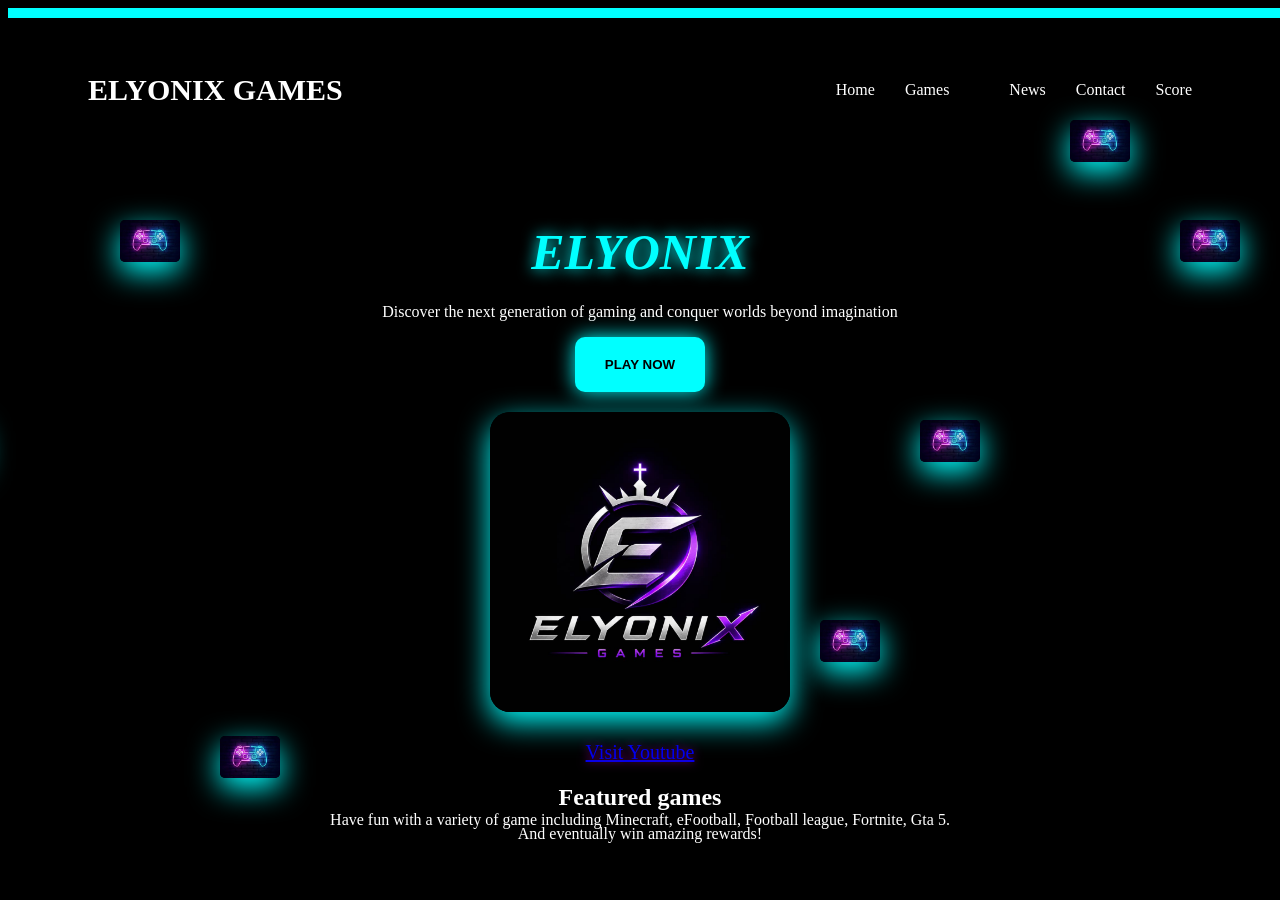
<file: index.html>
<!DOCTYPE html>
<html>
<head>
    <title id="title">ELYONIX</title>
    <style>
        body{
    background-color: black;
    color: white;
}
h1{
    color: cyan;
}
p{
    color: white;
}
button{
    background-color: cyan;
    padding: 20px 30px;
    color: black;
    border: none;
    border-radius: 10px;
    cursor: pointer;
    box-shadow: 0 0 20px cyan;
    font-weight: 600;
}
button:hover{
    background-color: blue;
    color: white;
    font-size: 24px;
}
img{
    width: 300px;
    border-radius: 20px;
    border: 3px solid cyan;
    margin-top: 20px;
    box-shadow: 0 10px 30px rgba(0,0,0,0.5);
    height: auto;
}
.navbar{
    display: flex;
    justify-content: space-between;
    align-items: center;
    padding: 20px 50px;
    margin: 10px 30px;
}
.navbar ul{
    display: flex;
    justify-content: space-between;
    align-items: center;
    gap: 30px;
    list-style: none;
    cursor: pointer;
}
.navbar a{
    text-decoration: none;
    color: white;
}
.navbar a:hover{
    color: cyan;
}
.hero{
    display: flex;
    flex-direction: column;
    align-items: center;
    padding: 20px 50px;
    margin: 10px 30px;
}
.hero h1{
    font-size: 50px;
    text-shadow: 20px;
    text-shadow: 0 0 15px cyan;
}
.navbar h1{
    color: white;
    font-size: 30px;
}
.hero p{
    margin-top: -20px;
}
.hero ul{
    font-family: 'Orbitron', sans-serif;
    margin-left: -200px;
    margin-top: -15px;
}
.hero a{
    font-size: 20px;
    text-shadow: 0 0 10px purple;
    margin-top: 25px;
}
.square{
    width: 1570px;
    height: 10px;
    background-color: cyan;
}
.hero.image{
    width: 300px;
    height: 300px;
    object-fit: cover;
}
.hero img{
    box-shadow: 0 10px 30px cyan;
}
.hero h1{
    font-style: italic;
}
.www{
    
    height: 600px;
    background-size: cover;
    background-position: center;
    transition: background-image 1s ease;

}
.c img{
width: 60px;
height: auto;
border: none;
border-radius: 5px;

}
.c1 img{
position: absolute;
    top: 200px;
    right: 40px;
}
.c2{
    
position: absolute;
    top: 600px;
    right: 400px;
}
.c3{
    position: absolute;
    top: 400px;
    right: 300px;
}
.c4{
    position: absolute;
    top: 100px;
    right: 150px;
}
.c5{
    position: absolute;
    top: 400px;
    right: 1300px;
}
.c6{
    position: absolute;
    top: 200px;
    right: 1100px;
}
.c7{
    position: absolute;
    top: 800px;
    right: 1500px;
}
.c8{
    position: absolute;
    right: 1000px;
}
@media (max-width: 600px){
    body{
        overflow-x: hidden;
    }
    .navbar{
        flex-wrap: wrap;
        gap: 10px;
    }
    .hero{
        grid-template-columns: 1fr;
    }
    img{
       width: 400px;
       height: auto;
    }
    button{
        padding: 20px 30px;
    }
    .square{
        max-width: 1000px;
        height: auto;
    }
}
.logo img{
    width: 300px;
    height: 300px;
    border: black;
}
    </style> 
</head>
<body>
    <section class="www">
    <div class="hero-content">
        <div class="square"></div>    
<div class="navbar">    
    <h1 id="title">ELYONIX GAMES</h1>
    <ul>
        <li><a href="index.html">Home</a></li>
        <li><a href="Games.html">Games</li>
        <li><a href="News.html">News</a></li>
        <li><a href="Contact.html">Contact</a></li>
        <li><a href="indent.html">Score</a></li>
    </ul>
</div>  
<div class="hero">  
    <h1>ELYONIX</h1>
    <p>Discover the next generation of gaming and conquer worlds
        beyond imagination
    </p>
    <button id="button">PLAY NOW</button>  
    <div class="logo">
        <img src="logo.jpeg" alt="Gaming setup">
    </div>  
    
<div class="c">
    <div class="c1">
    <img src="gaming.jpeg" alt="Gaming setup">
    </div>
    <div class="c2">
    <img src="gaming.jpeg" alt="Gaming setup">
    </div>
    <div class="c3">
    <img src="gaming.jpeg" alt="Gaming setup">
    </div>
    <div class="c4">
    <img src="gaming.jpeg" alt="Gaming setup">
    </div>
    <div class="c5">
    <img src="gaming.jpeg" alt="Gaming setup">
    </div>
    <div class="c6">
    <img src="gaming.jpeg" alt="Gaming setup">
    </div>
    <div class="c7">
    <img src="gaming.jpeg" alt="Gaming setup">
    </div>
    <div class="c8">
    <img src="gaming.jpeg" alt="Gaming setup">
    </div>
 
    
</div>
    <a href="https://www.youtube.com">
        Visit Youtube
    </a>
    <h2>Featured games</h2>
    <p>Have fun with a variety of game including Minecraft, eFootball, Football league, Fortnite, Gta 5. </p>
    <p>And eventually win amazing rewards!</p>
</div>  


    </div>
</section>  
<script>
    const hero = document.querySelector(".www");

const images = [
    "gaming.jpeg",
    "gaming.jpg.jpeg",
    "m.jpeg",
    "GTA V.jpeg",
    "FORTNITE.jpeg",
    "FL.jpeg"
];

let current = 0;

setInterval(() => {
    current = (current + 1) % images.length;
    hero.style.backgroundImage = `url(${images[current]})`;
}, 4000);
const button = document.getElementById("button");

function enterGame() {
    window.location.href = "Games.html";
}

button.addEventListener("click", enterGame);

document.addEventListener("keydown", function(event) {
    if (event.key === "Enter") {
        enterGame();
    }
});
</script>
</body>    
</html>
</file>
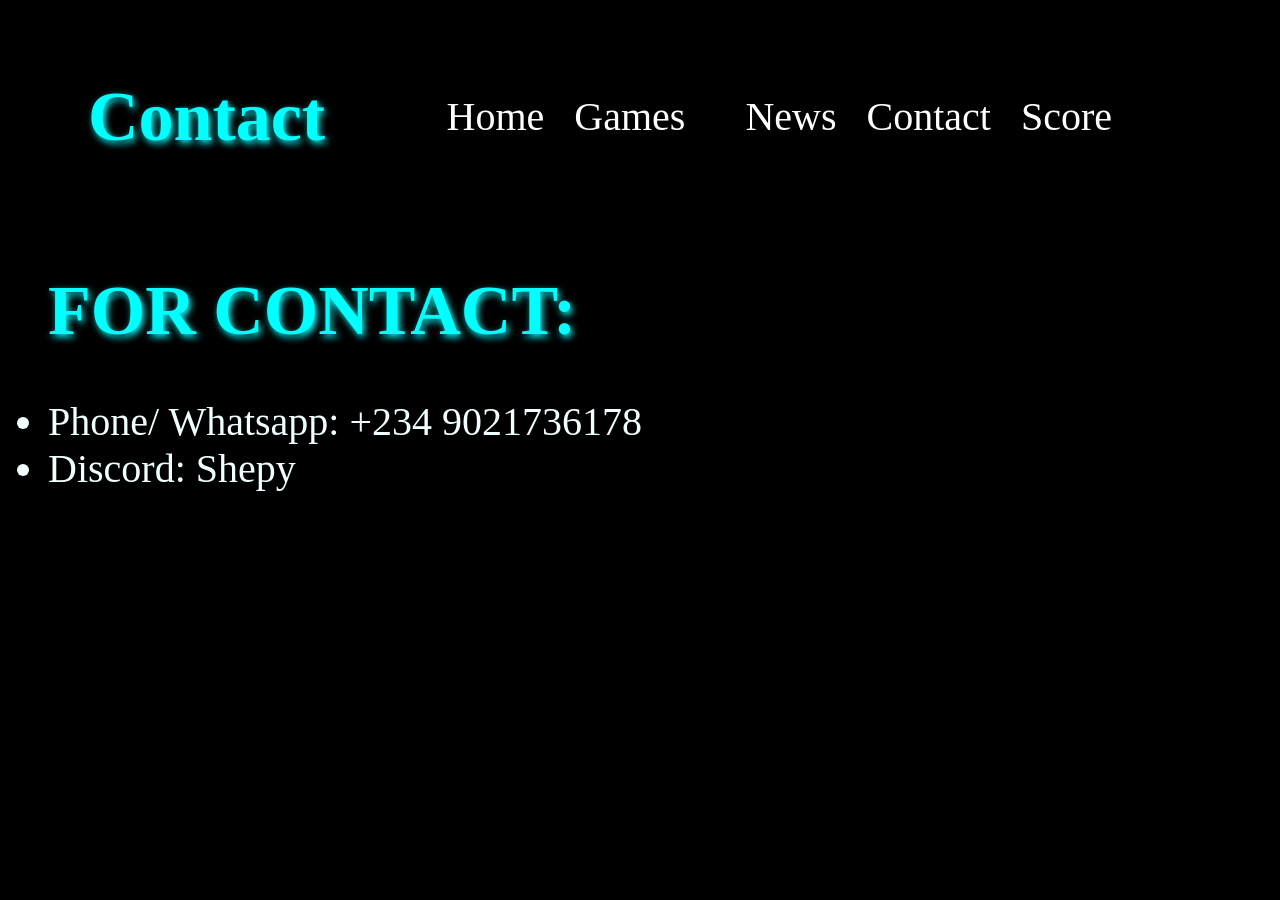
<file: Contact.html>
<!DOCTYPE html>
<html>
    <head>
        <title>Contact</title>
         <link rel="stylesheet" href="contact.css"> 
        <body>
            
            
            <div class="navbar">
                <h1>Contact</h1>
                 <ul>
        <li><a href="index.html">Home</a></li>
        <li><a href="Playable.html">Games</li>
        <li><a href="News.html">News</a></li>
        <li><a href="Contact.html">Contact</a></li>
        <li><a href="indent.html">Score</a></li>
    </ul>
    </div>
    <div class="hero">
    <ul>            
        <h1>FOR CONTACT:</h1>
        <li>Phone/ Whatsapp: +234 9021736178</li>
                <li>Discord: Shepy</li>
            </ul>
            </div>
        </body>
        
    </head>
</html>
</file>
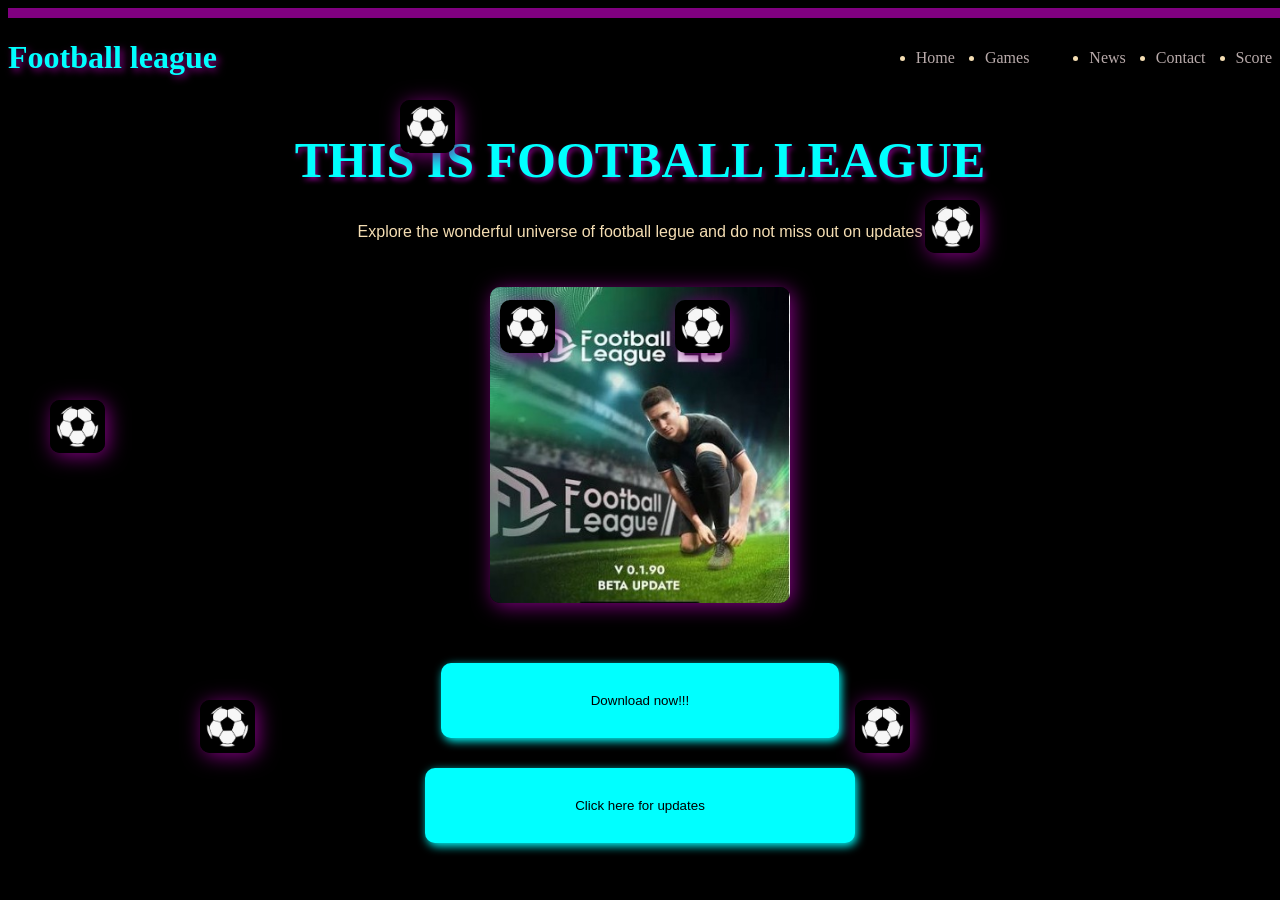
<file: FL.html>
<!DOCTYPE html>
<html>
    <head>
        <title>FOOTBALL LEAGUE for Elyonix</title>
         <link rel="stylesheet" href="GTA.css"> 
    </head>
    <body>
        <div class="square"></div>
        <div class="navbar">
            <h1>Football league</h1>
     <ul>
        <li><a href="index.html">Home</a></li>
        <li><a href="Playable.html">Games</li>
        <li><a href="News.html">News</a></li>
        <li><a href="Contact.html">Contact</a></li>
        <li><a href="indent.html">Score</a></li>
    </ul>
    </div>
        <div class="hero">
    
        <h1>THIS IS FOOTBALL LEAGUE</h1>
        <p>Explore the wonderful universe of football legue and do not miss out on updates</p>
        <img src="FL.jpeg" alt="football league">
        <div class="pic">
        <img src="FF.jpeg" class="img1">
        <img src="FF.jpeg" class="img2">
        <img src="FF.jpeg" class="img3">
        <img src="FF.jpeg" class="img4">
        <img src="FF.jpeg" class="img5">
        <img src="FF.jpeg" class="img6">
        <img src="FF.jpeg" class="img7">
        <img src="FF.jpeg" class="img8">
        </div>
        <button id="Download">Download now!!!</button>
        <button id="Updates">Click here for updates</button> 
        </div> 
        <script>
            const Download = document.getElementById("Download")
Download.addEventListener("click", function (){
    Download.textContent = "Loading...";
    setTimeout(function (){
        window.location.href = "https://play.google.com/store/apps/details?id=com.football.soccer.league";
    }, 2000);
});
        </script>     
    </body>
</html>
</file>
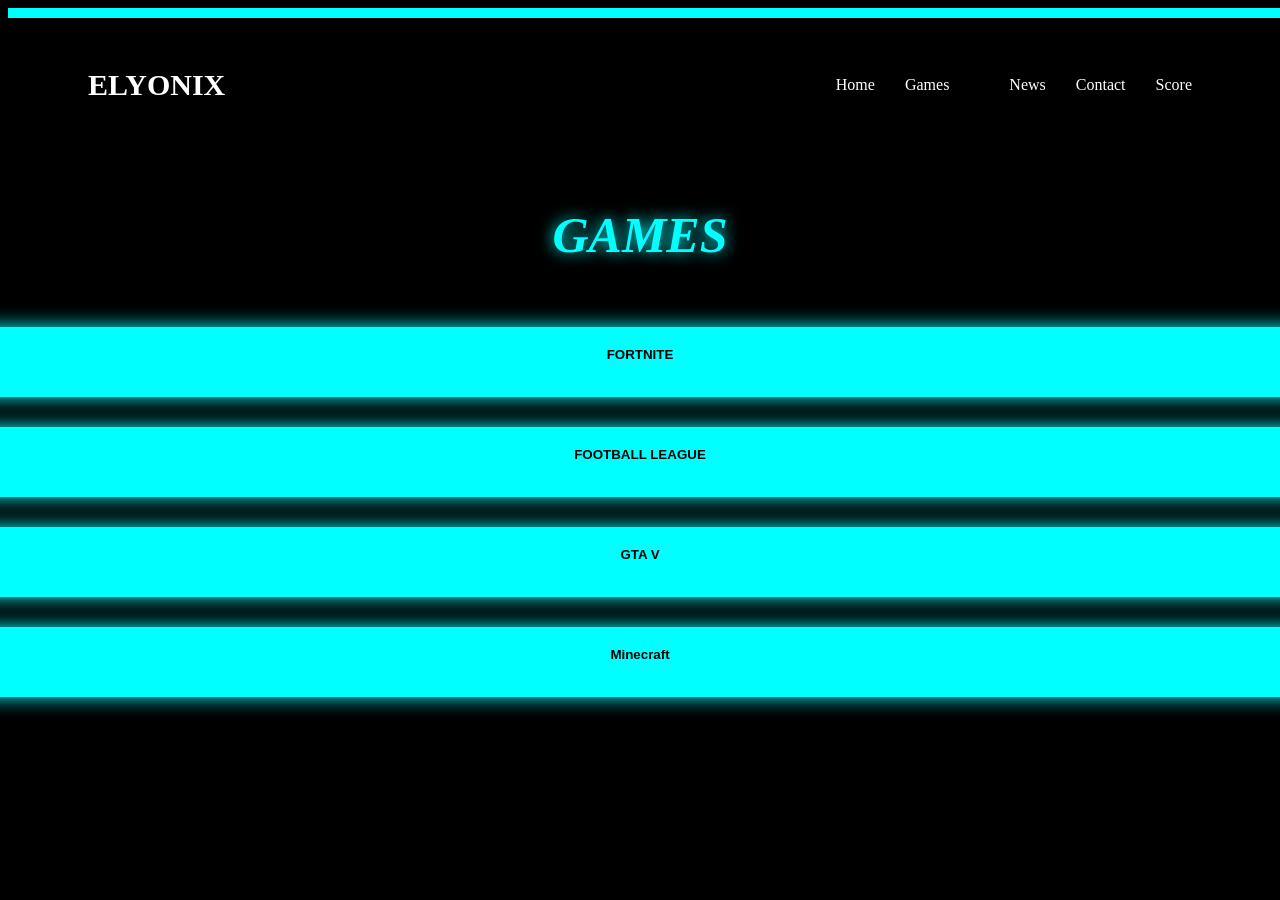
<file: Games.html>
<!DOCTYPE html>
<html>
    <head>
        <title>ELYONIX GAMES</title>
        <link rel="stylesheet" href="style.css"> 
        <style>
            button{
    padding: 20px 30px;
    color: black;
    border: none;
    border-radius: 10px;
    cursor: pointer;
    box-shadow: 0 0 20px cyan;
    font-weight: 600;
    display: flex;
    flex-direction: column;
    width: 1400px;
    height: 70px;
    align-items: center;
    justify-content: space-between;
    background-color: cyan;
    
            }
            
            .www{
                display: flex;
                gap: 30px;
                flex-direction: column;
align-items: center;
    justify-content: space-between;
            }
            .www a{
                text-decoration-line: none;
                color: black;
            }
        </style>
    </head>
        <body>
            
            <div class="square"></div>
             
                <div class="navbar">
                    <h1>ELYONIX</h1>
                    <ul>
        <li><a href="index.html">Home</a></li>
        <li><a href="Playable.html">Games</li>
        <li><a href="News.html">News</a></li>
        <li><a href="Contact.html">Contact</a></li>
        <li><a href="indent.html">Score</a></li>
    </ul>
    </div>
            <div class="hero">
            <h1>GAMES</h1>            
            </div>
            <div class="www">
            <button id="button"><a href="Gameverse Fortnite.html">FORTNITE</a></button>
            <button id="FL"><a href="FL.html">FOOTBALL LEAGUE</a></button>      
            <button id="GTA V"><a href="GTA.html">GTA V</a></button>            
            <button id="MINECRAFT"><a href="MINECRAFT.html">Minecraft</a></button>
            </div>
            <script src="fortnite.js"></script>
        </body>
</html>
</file>
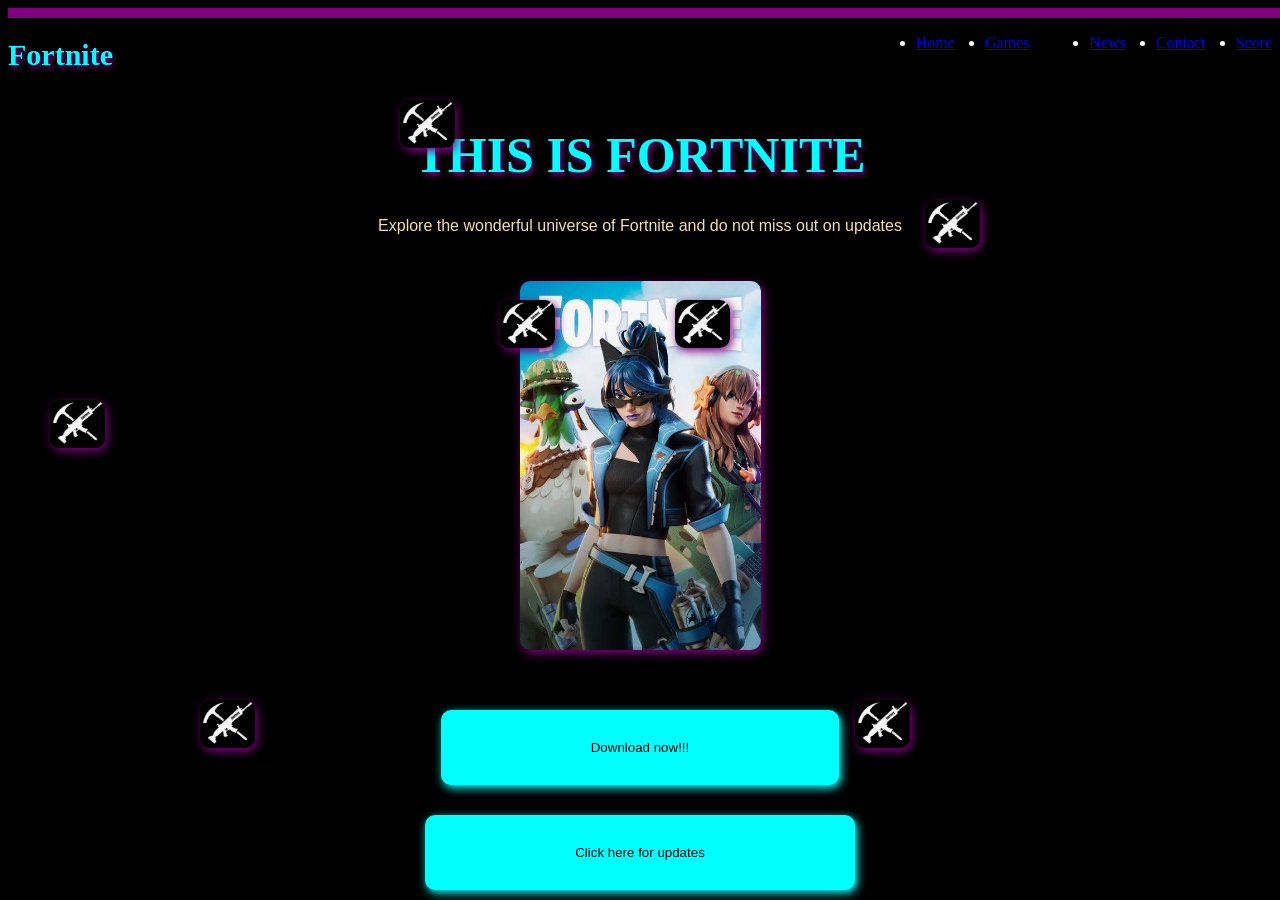
<file: Gameverse Fortnite.html>
<!DOCTYPE html>
<html>
    <head>
        <title>Fortnite for Elyonix</title>
         <link rel="stylesheet" href="style_fortnite.css"> 
    </head>
    <body>
        <div class="square"></div>
        <div class="navbar">
            <h1>Fortnite</h1>
         <ul>
            
        <li><a href="index.html">Home</a></li>
        <li><a href="Playable.html">Games</li>
        <li><a href="News.html">News</a></li>
        <li><a href="Contact.html">Contact</a></li>
        <li><a href="indent.html">Score</a></li>
    </ul>
    </div>
        <div class="hero">
    
        <h1>THIS IS FORTNITE</h1>
        <p>Explore the wonderful universe of Fortnite and do not miss out on updates</p>
        <img src="FORTNITE.jpeg" alt="Fortinte picture">
        <div class="pic">
        <img src="axe.jpeg" class="img1">
        <img src="axe.jpeg" class="img2">
        <img src="axe.jpeg" class="img3">
        <img src="axe.jpeg" class="img4">
        <img src="axe.jpeg" class="img5">
        <img src="axe.jpeg" class="img6">
        <img src="axe.jpeg" class="img7">
        <img src="axe.jpeg" class="img8">
        </div>
        <button id="Download">Download now!!!</button>
        <button id="Updates">Click here for updates</button> 
        </div>      
        <script>
            const Download = document.getElementById("Download")
Download.addEventListener("click", function (){
    Download.textContent = "Loading...";
    setTimeout(function (){
        window.location.href = "https://share.google/nLLUEzrDMCJYFqWvH";
    }, 2000);
});
        </script>
    </body>
</html>
</file>
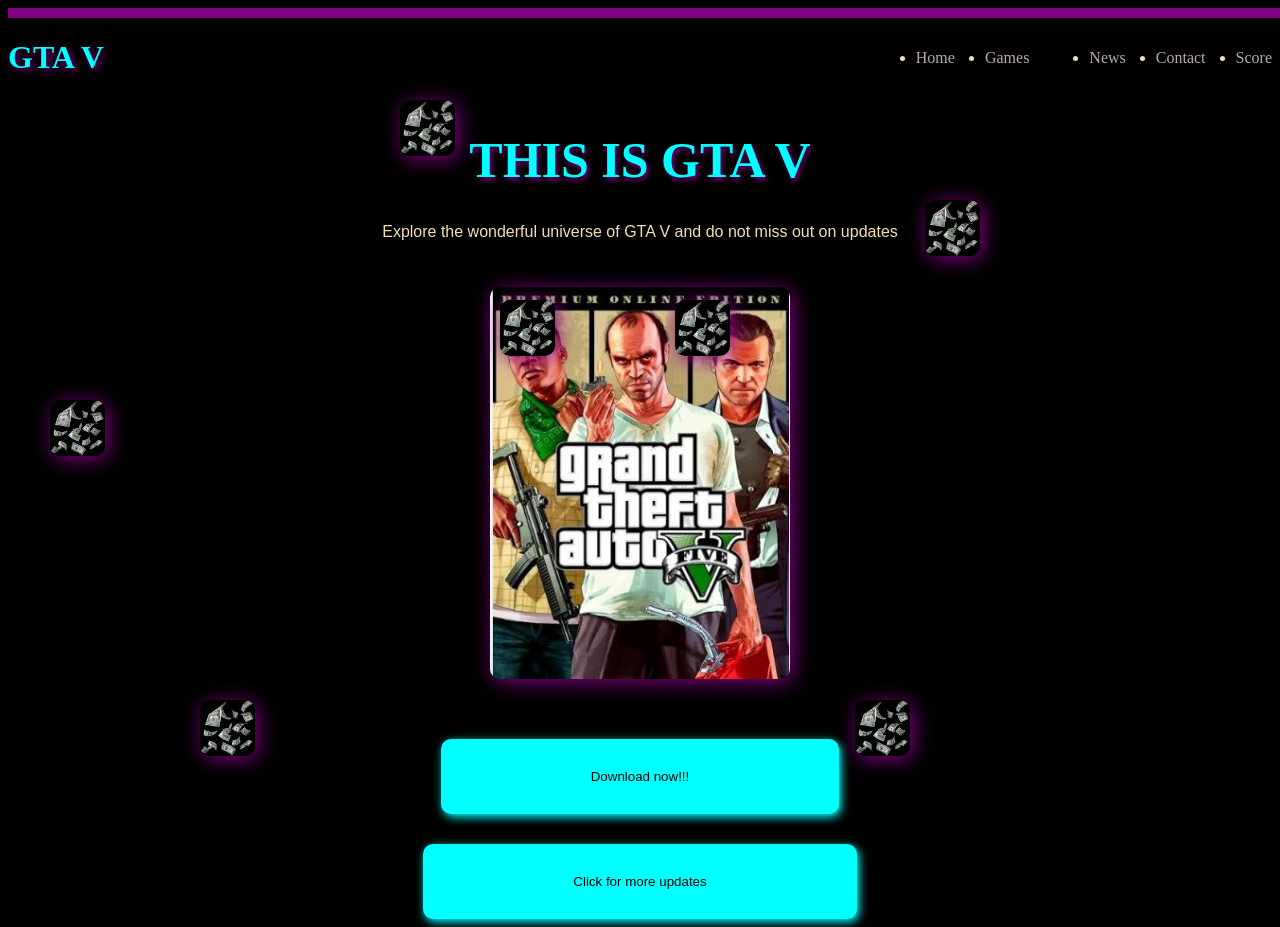
<file: GTA.html>
<!DOCTYPE html>
<html>
    <head>
        <title>GTA V for Elyonix</title>
         <link rel="stylesheet" href="GTA.css"> 
    </head>
    <body>
        <div class="square"></div>
        <div class="navbar">
            <h1>GTA V</h1>
               <ul>
        <li><a href="index.html">Home</a></li>
        <li><a href="Playable.html">Games</li>
        <li><a href="News.html">News</a></li>
        <li><a href="Contact.html">Contact</a></li>
        <li><a href="indent.html">Score</a></li>
    </ul>
    </div>
        <div class="hero">
    
        <h1>THIS IS GTA V</h1>
        <p>Explore the wonderful universe of GTA V and do not miss out on updates</p>
        <img src="GTA V.jpeg" alt="GTA V picture">
        <div class="pic">
        <img src="money.jpeg" class="img1">
        <img src="money.jpeg" class="img2">
        <img src="money.jpeg" class="img3">
        <img src="money.jpeg" class="img4">
        <img src="money.jpeg" class="img5">
        <img src="money.jpeg" class="img6">
        <img src="money.jpeg" class="img7">
        <img src="money.jpeg" class="img8">
        </div>
        <button id="Download">Download now!!!</button>
        <button id="Updates">Click for more updates</button> 
        </div>      
        <script>
            const Download = document.getElementById("Download")
Download.addEventListener("click", function (){
    Download.textContent = "Loading...";
    setTimeout(function (){
        window.location.href = "https://grand-theft-auto-5-theme.en.softonic.com/download";
    }, 2000);
});

        </script>
    </body>
</html>
</file>
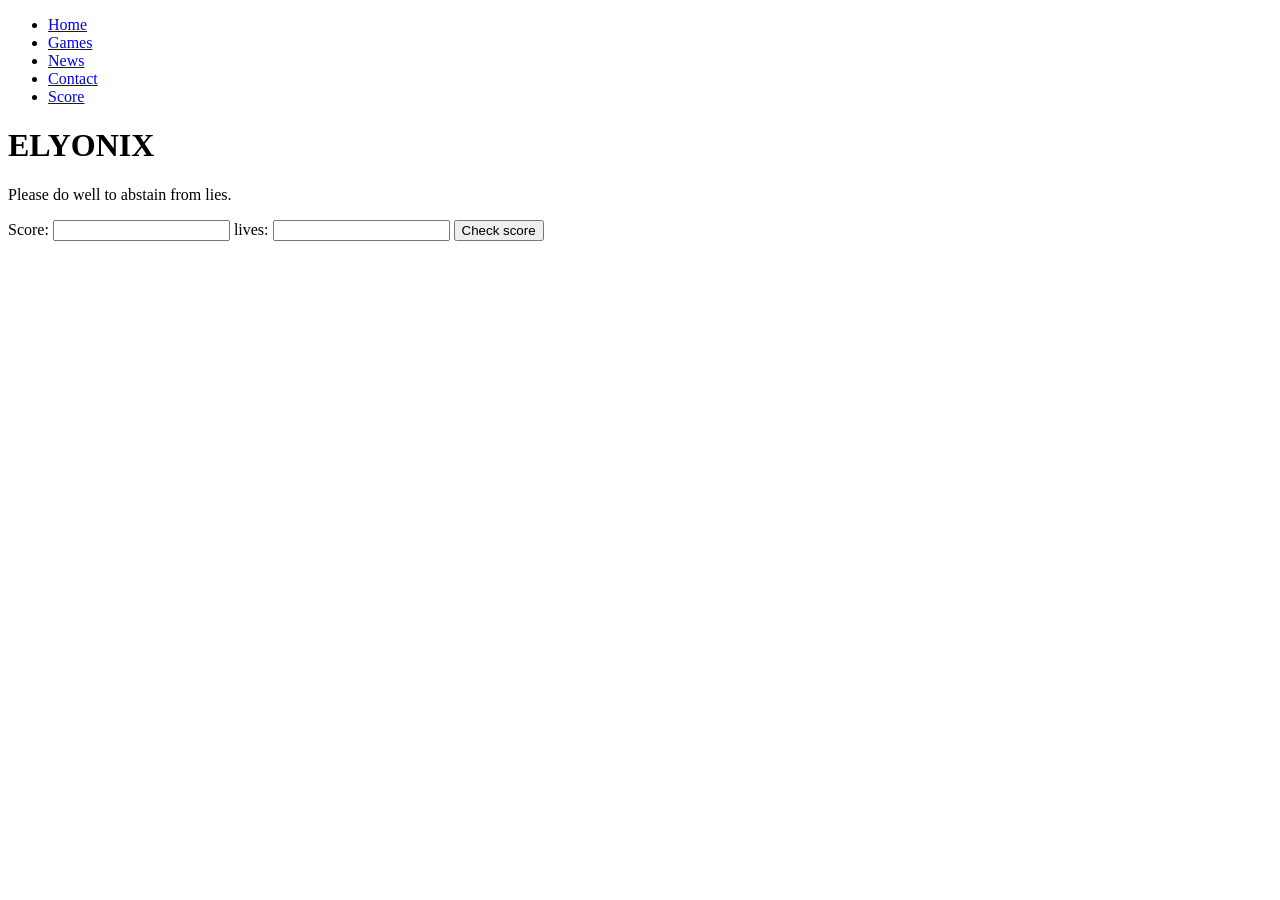
<file: indent.html>
<!DOCTYPE html>
<html>
    <head>
        <Title>ELYONIX score checker</Title>
        <style>
            .navbar{
    display: flex;
    justify-content: space-between;
    align-items: center;
    padding: 20px 50px;
    margin: 10px 30px;
}
.navbar ul{
    display: flex;
    justify-content: space-between;
    align-items: center;
    padding: 20px 50px;
    margin: 10px 30px;
    gap: 30px;
}
.navbar a{
    text-decoration: none;
}
        </style>
    </head>    
    <body>
         <ul>
        <li><a href="index.html">Home</a></li>
        <li><a href="Playable.html">Games</li>
        <li><a href="News.html">News</a></li>
        <li><a href="Contact.html">Contact</a></li>
        <li><a href="indent.html">Score</a></li>
    </ul>
       <h1>ELYONIX</h1>
       <p>Please do well to abstain from lies.</p>
       <label>Score:</label>
       <input type="number" id="score">
       <label>lives:</label>
       <input type="number" id="lives">
       <button id="checkButton">Check score</button>
       <p id="result"></p>
       <script>
        let button = document.getElementById("checkButton");
        button.addEventListener("click", function() {
let score = document.getElementById("score").value;
let lives = document.getElementById("lives").value;
if (score >= 10 && lives > 0) {
         document.getElementById("result").textContent = "Champion";
} else if (score >= 5) {
        
} else {
         

}
        });
       </script>
    </body>     
</html>
</file>
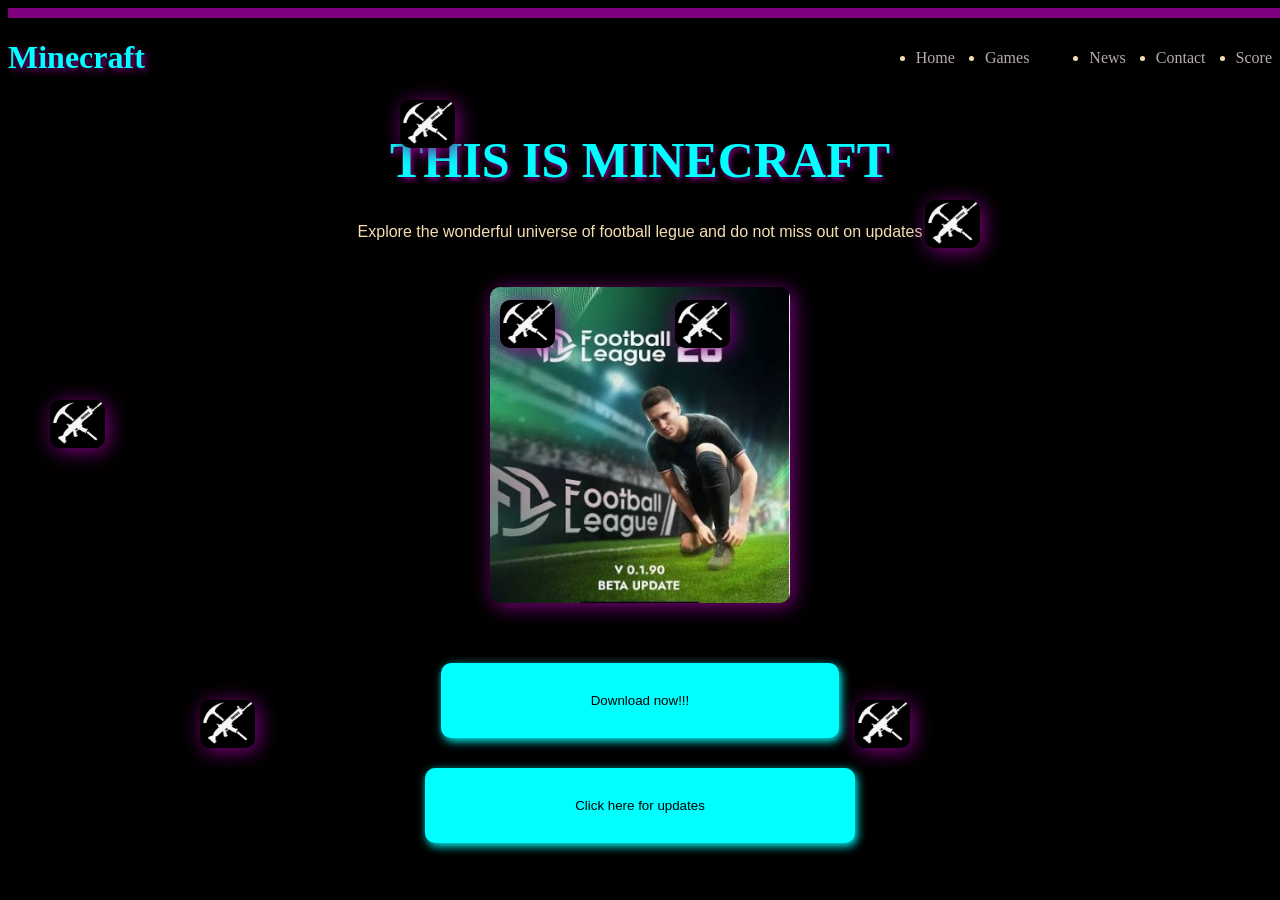
<file: MINECRAFT.html>
<!DOCTYPE html>
<html>
    <head>
        <title>MINECRAFT for Elyonix</title>
         <link rel="stylesheet" href="GTA.css"> 
    </head>
    <body>
        <div class="square"></div>
        <div class="navbar">
            <h1>Minecraft</h1>
     <ul>
        <li><a href="index.html">Home</a></li>
        <li><a href="Playable.html">Games</li>
        <li><a href="News.html">News</a></li>
        <li><a href="Contact.html">Contact</a></li>
        <li><a href="indent.html">Score</a></li>
    </ul>
    </div>
        <div class="hero">
    
        <h1>THIS IS MINECRAFT</h1>
        <p>Explore the wonderful universe of football legue and do not miss out on updates</p>
        <img src="FL.jpeg" alt="football league">
        <div class="pic">
        <img src="axe.jpeg" class="img1">
        <img src="axe.jpeg" class="img2">
        <img src="axe.jpeg" class="img3">
        <img src="axe.jpeg" class="img4">
        <img src="axe.jpeg" class="img5">
        <img src="axe.jpeg" class="img6">
        <img src="axe.jpeg" class="img7">
        <img src="axe.jpeg" class="img8">
        </div>
        <button id="Download">Download now!!!</button>
        <button id="Updates">Click here for updates</button> 
        </div> 
        <script>
            const Download = document.getElementById("Download")
Download.addEventListener("click", function (){
    Download.textContent = "Loading...";
    setTimeout(function (){
        window.location.href = "https://play.google.com/store/apps/details?id=com.football.soccer.league";
    }, 2000);
});
        </script>     
    </body>
</html>
</file>
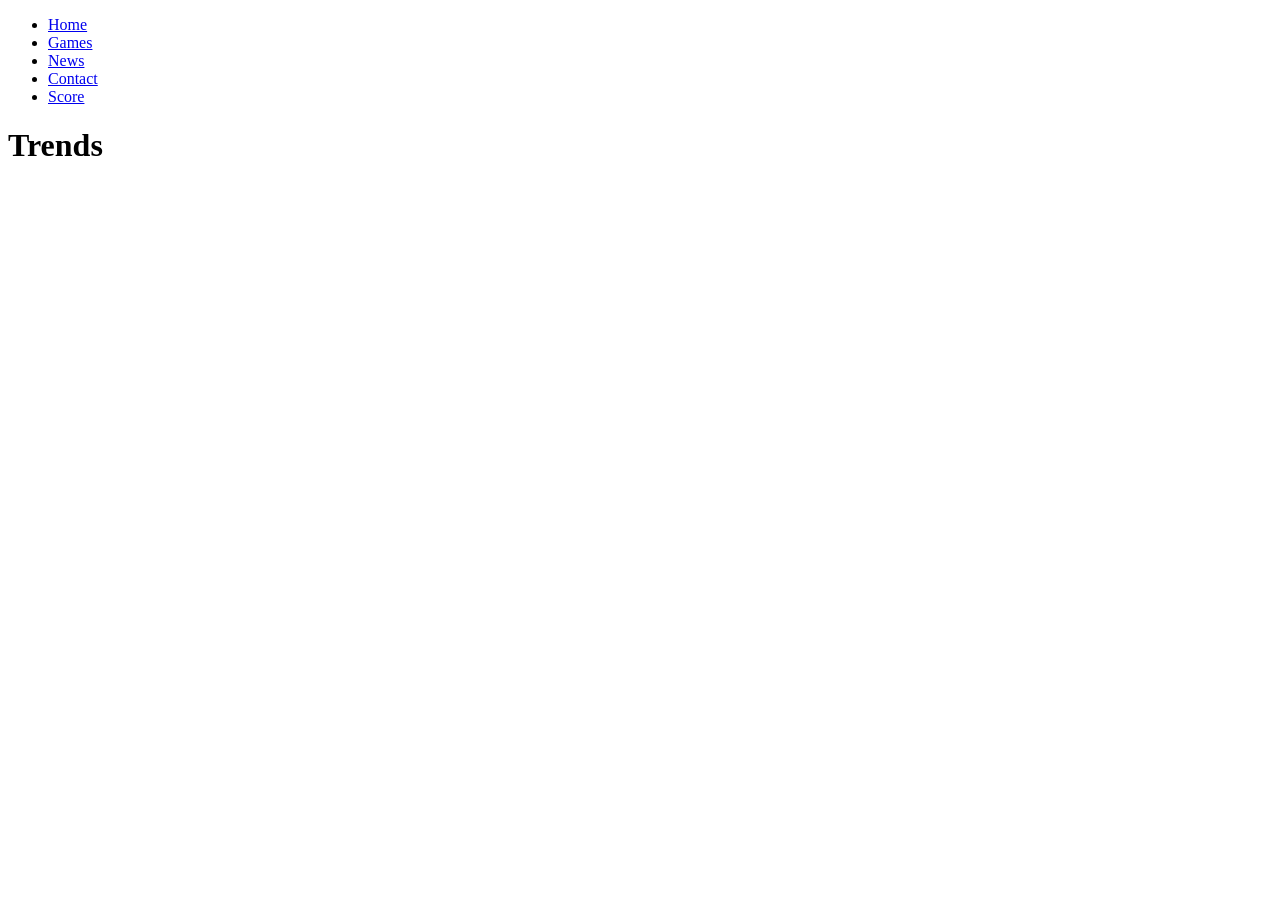
<file: News.html>
<!DOCTYPE html>
<html>
    <head>
        <title>News</title>
    </head>
    <body>
         <ul>
        <li><a href="index.html">Home</a></li>
        <li><a href="Playable.html">Games</li>
        <li><a href="News.html">News</a></li>
        <li><a href="Contact.html">Contact</a></li>
        <li><a href="indent.html">Score</a></li>
    </ul>
        <h1>Trends</h1>
    </body>
</html>
</file>
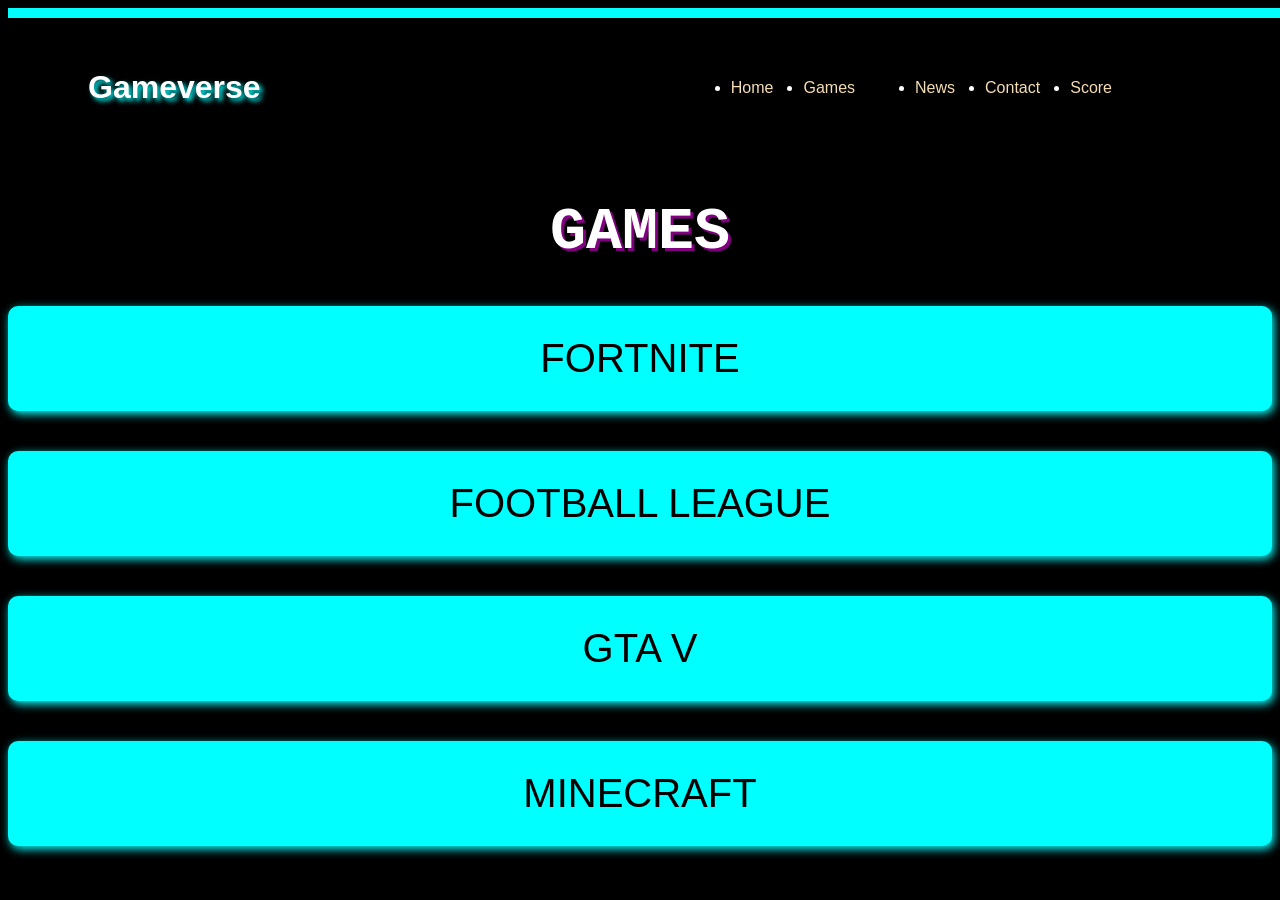
<file: Playable.html>
<!DOCTYPE html>
<html>
    <head>
        <title>GAMEVERSE GAMES</title>
        <link rel="stylesheet" href="play.css"> 
    </head>
        <body>
            
            <div class="square"></div>
             
                <div class="navbar">
                    <h1>Gameverse</h1>
                    <ul>
        <li><a href="index.html">Home</a></li>
        <li><a href="Playable.html">Games</li>
        <li><a href="News.html">News</a></li>
        <li><a href="Contact.html">Contact</a></li>
        <li><a href="indent.html">Score</a></li>
    </ul>
    </div>
            <div class="hero">
            <h1>GAMES</h1>
            <button id="button">FORTNITE</button>
            
            </div>
            <div class="fl">
            <button id="FL">FOOTBALL LEAGUE</button>
            </div>
            <div class="GTAV">
            <button id="GTA V">GTA V</button>
            </div>
            <div class="MINECRAFT">
            <button id="MINECRAFT">MINECRAFT</button>
            </div>
            <script src="fortnite.js"></script>
        </body>
</html>
</file>
<file: contact.css>
.hero{
    background-color: black;
    color: azure;
}
ul{
    font-size: 40px;
}
h1{
    font-size: 70px;
    color: cyan;
    text-shadow: 2px 3px 7px cyan;
}
body{
    background-color: black;
}
.navbar{
    display: flex;
    justify-content: space-between;
    align-items: center;
    padding: 20px 50px;
    margin: 10px 30px;
}
.navbar ul{
    display: flex;
    justify-content: space-between;
    align-items: center;
    padding: 20px 50px;
    margin: 10px 30px;
    gap: 30px;
}
.navbar a{
    text-decoration: none;
    color: white;
}
@media (max-width: 600px){
    body{
        overflow-x: hidden;
    }
    .navbar{
        flex-wrap: wrap;
        gap: 10px;
    }
    .hero{
        grid-template-columns: 1fr;
    }
    img{
        max-width: 100%;
        height: auto;
    }
    button{
        max-width: 90%;
    }
    .square{
        max-width: 80%;
        height: auto;
    }
}
</file>
<file: GTA.css>
body{
     background-color: black;
     color: wheat;

}
h1{
    color: cyan;
    font-size: 50px;
    font-weight: bolder;
    text-shadow: 2px 3px 5px purple;
    
}
img{
    border-radius: 10px;
    box-shadow: 3px 3px 20px purple;
    width: 300px;
    height: auto;
}
button{
    color: black;
    background-color: cyan;
    cursor: pointer;
    padding: 30px 150px;
    border: none;
    border-radius: 10px;
    box-shadow: 2px 3px 10px cyan;
}
button:hover{
    background-color: blue;
    size: 30px;
    padding: 35px 175px;
    border: none;
    border-radius: 10px;
    box-shadow: 2px 3px 10px cyan;
}
.square{
    width: 1580px;
    height: 10px;
    background-color: purple;
}    
p{
    font-size: 20px 10px;
    font-family: "Montserrat", sans-serif;
    margin-top: -30px;
}
h2{
    color: white;
    font-size: 30px;
}
.hero{
    display: flex;
    justify-content: space-between;
    align-items: center;
    flex-direction: column;
    gap: 30px;
}
.navbar{
    display: flex;
    justify-content: space-between;
    align-items: center;
    flex-direction: row;
    gap: 30px;
}
.navbar ul{
     display: flex;
    justify-content: space-between;
    align-items: center;
    flex-direction: row;
    gap: 30px;
    text-decoration: none;
}
.navbar a{
    text-decoration: none;
    color: rgb(184, 170, 170);
}
.navbar h1{
    font-family: cursive;
    font-size: 32px;
    text-shadow: 3px 3px 7px purple;
}
.pic{
    box-shadow: 0px 0px 20px cyan;
}
.pic img{
    width: 55px;
    height: auto;
}
.img1{
    position: absolute;
    top: 300px;
    left: 500px;
}
.img2{
    position: absolute;
    top: 100px;
    left: 400px;
}
.img3{
    position: absolute;
    top: 700px;
    left: 200px;
}
.img4{
    position: absolute;
    top: 600px;
    left: 1400px;
}
.img5{
    position: absolute;
    top: 400px;
    left: 50px;
}
.img6{
    position: absolute;
    top: 200px;
    right: 300px;
}
.img7{
    position: absolute;
    top: 300px;
    right: 550px;
}
.img8{
    position: absolute;
    top: 700px;
    right: 370px;
}
@media (max-width: 600px){
    body{
        overflow-x: hidden;
    }
    .navbar{
        flex-wrap: wrap;
        gap: 10px;
    }
    .hero{
        grid-template-columns: 1fr;
    }
    img{
        max-width: 100%;
        height: auto;
    }
    button{
        max-width: 90%;
    }
    .square{
        max-width: 80%;
        height: auto;
    }
}
</file>
<file: style.css>
body{
    background-color: black;
    color: white;
}
h1{
    color: cyan;
}
p{
    color: white;
}

button:hover{
    background-color: blue;
    color: white;
    width: 1450px;
    height: 75px;
}
img{
    width: 300px;
    border-radius: 20px;
    border: 3px solid cyan;
    margin-top: 20px;
    box-shadow: 0 10px 30px rgba(0,0,0,0.5);
    height: auto;
}
.navbar{
    display: flex;
    justify-content: space-between;
    align-items: center;
    padding: 20px 50px;
    margin: 10px 30px;
}
.navbar ul{
    display: flex;
    justify-content: space-between;
    align-items: center;
    gap: 30px;
    list-style: none;
    cursor: pointer;
}
.navbar a{
    text-decoration: none;
    color: white;
}
.navbar a:hover{
    color: cyan;
}
.hero{
    display: flex;
    flex-direction: column;
    align-items: center;
    padding: 20px 50px;
    margin: 10px 30px;
}
.hero h1{
    font-size: 50px;
    text-shadow: 20px;
    text-shadow: 0 0 15px cyan;
}
.navbar h1{
    color: white;
    font-size: 30px;
}
.hero p{
    margin-top: -20px;
}
.hero ul{
    font-family: 'Orbitron', sans-serif;
    margin-left: -200px;
    margin-top: -15px;
}
.hero a{
    font-size: 20px;
    text-shadow: 0 0 10px purple;
    margin-top: 25px;
}
.square{
    width: 1570px;
    height: 10px;
    background-color: cyan;
}
.hero.image{
    width: 300px;
    height: 300px;
    object-fit: cover;
}
.hero img{
    box-shadow: 0 10px 30px cyan;
}
.hero h1{
    font-style: italic;
}
.c img{
width: 60px;
height: auto;
border: none;
border-radius: 5px;

}
.c1 img{
position: absolute;
    top: 200px;
    right: 40px;
}
.c2{
    
position: absolute;
    top: 600px;
    right: 400px;
}
.c3{
    position: absolute;
    top: 400px;
    right: 300px;
}
@media (max-width: 600px){
    body{
        overflow-x: hidden;
    }
    .navbar{
        flex-wrap: wrap;
        gap: 10px;
    }
    .hero{
        grid-template-columns: 1fr;
    }
    img{
       width: 400px;
       height: auto;
    }
    button{
        padding: 20px 30px;
    }
    .square{
        max-width: 1000px;
        height: auto;
    }
}
</file>
<file: style_fortnite.css>
body{
     background-color: black;
     color: wheat;

}
h1{
    color: cyan;
    font-size: 50px;
    font-weight: bolder;
    text-shadow: 2px 3px 5px purple;
    
}
img{
    border-radius: 10px;
    box-shadow: 2px 3px 10px purple;
}
button{
    color: black;
    background-color: cyan;
    cursor: pointer;
    padding: 30px 150px;
    border: none;
    border-radius: 10px;
    box-shadow: 2px 3px 10px cyan;
}
button:hover{
    background-color: blue;
    size: 30px;
    padding: 35px 175px;
    border: none;
    border-radius: 10px;
    box-shadow: 2px 3px 10px cyan;
}
.square{
    width: 1580px;
    height: 10px;
    background-color: purple;
}    
p{
    font-size: 20px 10px;
    font-family: "Montserrat", sans-serif;
    margin-top: -30px;
}
h2{
    color: white;
    font-size: 30px;
}
.hero{
    display: flex;
    justify-content: space-between;
    align-items: center;
    flex-direction: column;
    gap: 30px;
}
.navbar{
    display: flex;
    text-align: center;
    justify-content: space-between;
    flex-direction: row;
    gap: 30px;
}
.navbar ul{
    display: flex;
    text-align: center;
    justify-content: space-between;
    gap: 30px;
    text-decoration: none;
    color: white;
}
.navbar h1{
    font-family: cursive;
    font-size: 30px;
}
.pic{
    box-shadow: 0px 0px 20px cyan;
}
.pic img{
    width: 55px;
    height: auto;
}
.img1{
    position: absolute;
    top: 300px;
    left: 500px;
}
.img2{
    position: absolute;
    top: 100px;
    left: 400px;
}
.img3{
    position: absolute;
    top: 700px;
    left: 200px;
}
.img4{
    position: absolute;
    top: 600px;
    left: 1400px;
}
.img5{
    position: absolute;
    top: 400px;
    left: 50px;
}
.img6{
    position: absolute;
    top: 200px;
    right: 300px;
}
.img7{
    position: absolute;
    top: 300px;
    right: 550px;
}
.img8{
    position: absolute;
    top: 700px;
    right: 370px;
}
@media (max-width: 600px){
    body{
        overflow-x: hidden;
    }
    .navbar{
        flex-wrap: wrap;
        gap: 10px;
    }
    .hero{
        grid-template-columns: 1fr;
    }
    img{
        max-width: 100%;
        height: auto;
    }
    button{
        max-width: 90%;
    }
    .square{
        max-width: 80%;
        height: auto;
    }
}
</file>
<file: play.css>
body{
    background-color: black;
    color: white;
    font-family: 'Gill Sans', 'Gill Sans MT', Calibri, 'Trebuchet MS', sans-serif;
}
button{
     color: black;
    background-color: cyan;
    cursor: pointer;
    padding: 30px 90px;
    border: none;
    border-radius: 10px;
    box-shadow: 2px 3px 10px cyan;
    font-size: 40px;
}
button:hover{
    background-color: blue;
    size: 30px;
    padding: 35px 100px;
    border: none;
    border-radius: 10px;
    box-shadow: 2px 3px 10px cyan;
    gap: 30px;
}
.square{
    width: 1580px;
    height: 10px;
    background-color: cyan;
}
.hero{
    display: flex;
    text-align: center;
    justify-content: space-between;
    flex-direction: column;
}
.navbar{
    display: flex;
    justify-content: space-between;
    align-items: center;
    padding: 20px 50px;
    margin: 10px 30px;
}
.navbar ul{
    display: flex;
    justify-content: space-between;
    align-items: center;
    padding: 20px 50px;
    margin: 10px 30px;
    gap: 30px;
}
.navbar a{
    text-decoration: none;
    color: wheat;
}
.fl{
    display: flex;
    text-align: center;
    justify-content: space-between;
    flex-direction: column;
    margin-top: 40px;
}
.GTAV{
    display: flex;
    text-align: center;
    justify-content: space-between;
    flex-direction: column;
    margin-top: 40px;
}
.MINECRAFT{
    display: flex;
    text-align: center;
    justify-content: space-between;
    flex-direction: column;
    margin-top: 40px;
}
.navbar h1{
    text-shadow: 3px 3px 5px cyan;
    font-family: inherit;
    outline: 3px;
}
.hero h1{
    text-shadow: 3px 3px purple;
    font-family: monospace;
    font-size: 60px;
}
@media (max-width: 600px){
    body{
        overflow-x: hidden;
    }
    .navbar{
        flex-wrap: wrap;
        gap: 10px;
    }
    .hero{
        grid-template-columns: 1fr;
    }
    img{
        max-width: 100%;
        height: auto;
    }
    button{
        max-width: 90%;
    }
    .square{
        max-width: 0%;
        height: auto;
    }
}
</file>
